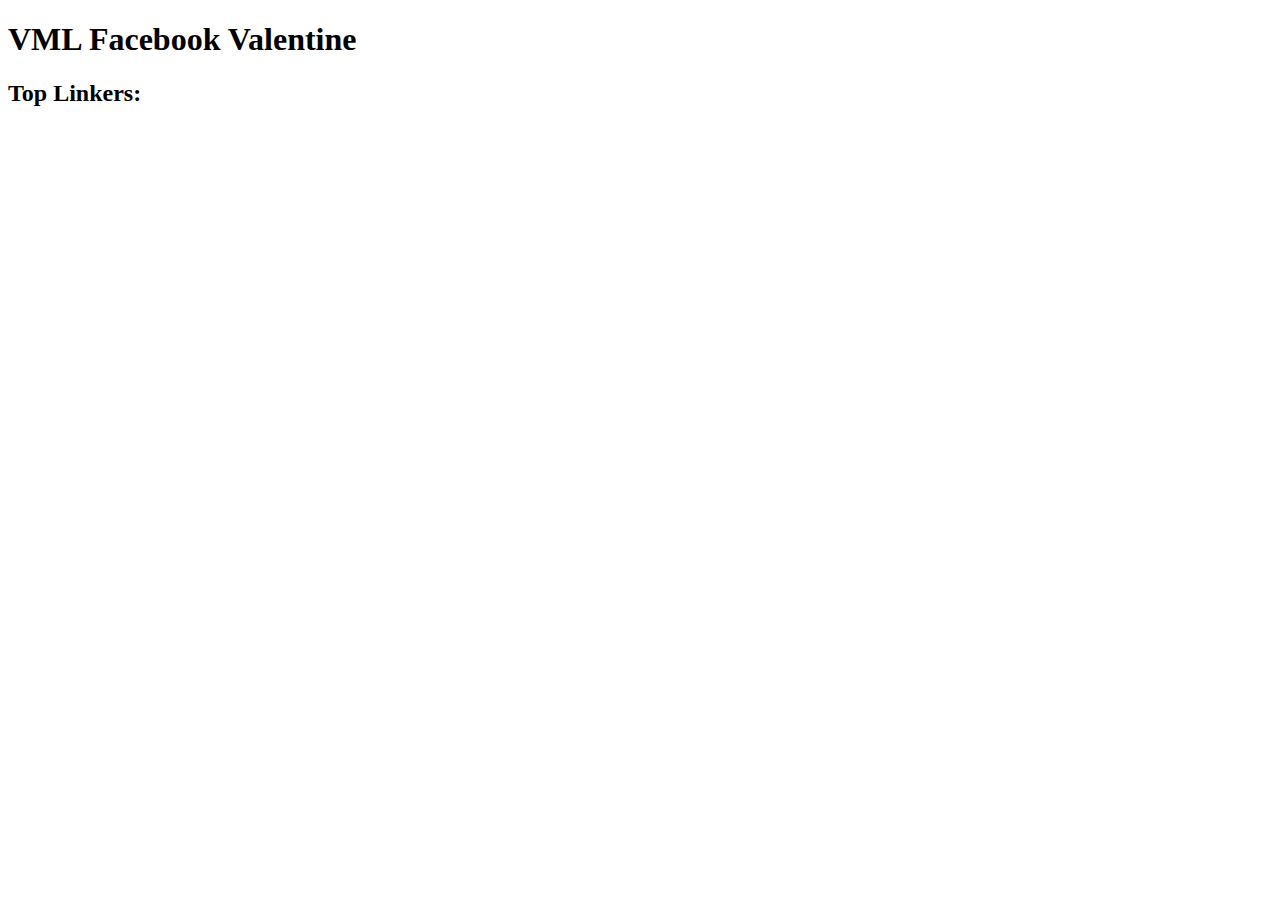
<file: static/index-dev.html>
<!DOCTYPE html>
	<html>
	<head>
		<meta http-equiv="content-type" content="text/html; charset=utf-8" />
		<title>test</title>
		<script type="text/javascript" src="jquery-1.7.1.min.js"></script>
		<script type="text/javascript">
            function dump(arr,level) {
                    var dumped_text = "";
                    if(!level) level = 0;
                    
                    //The padding given at the beginning of the line.
                    var level_padding = "";
                    for(var j=0;j<level+1;j++) level_padding += "    ";
                    
                    if(typeof(arr) == 'object') { //Array/Hashes/Objects 
                            for(var item in arr) {
                                    var value = arr[item];
                                    
                                    if(typeof(value) == 'object') { //If it is an array,
                                            dumped_text += level_padding + "'" + item + "' ...\n";
                                            dumped_text += dump(value,level+1);
                                    } else {
                                            dumped_text += level_padding + "'" + item + "' => \"" + value + "\"\n";
                                    }
                            }
                    } else { //Stings/Chars/Numbers etc.
                            dumped_text = "===>"+arr+"<===("+typeof(arr)+")";
                    }
                    return dumped_text;
            }
      
    		function countLikes() {
                //testing me/feed instead of me/posts
                // FB.api('/me/feed', function(myPosts) {
                //     $('#results').append('<br/><br/><h1> Graph API all posts</h1>');
                //     $('#results').append('<pre>' + dump(myPosts) +'</pre>');
                // });

                FB.api(
		        {
		            method: 'fql.query',
		            //query: 'SELECT actor_id, post_id, message, target_id FROM stream WHERE source_id = me() LIMIT 5000'
                    query: 'SELECT likes.friends, created_time FROM stream WHERE source_id = me() AND is_hidden = 0 LIMIT 5000'
		        },
		        function(myPosts) {
                                $('#results').append('<br/><br/><h1> FQL all posts</h1>');
                                $('#results').append('<pre>' + dump(myPosts) +'</pre>');
                            }
                );
            
                var _myPosts;
                var user_id_counts = {};
                var highestCount = 0;
                var topLikers = [];
                var topLikersInfo = [];
                
                var start = new Date().getTime();
    			
    			FB.api(
		        {
		            method: 'fql.query',
		            query: 'SELECT uid, first_name, last_name FROM user where uid IN (SELECT likes.friends FROM stream WHERE source_id = me() AND is_hidden = 0 AND created_time > 0)'
		        },
		        function(myPosts) {
                    //count the top likers
                    for(var i=0;i < myPosts.length;i++){
                        if(user_id_counts.hasOwnProperty(myPosts[i].uid.toString())){
                            //already has key, increment
                            user_id_counts[myPosts[i].uid.toString()]++;
                        } else{
                            user_id_counts[myPosts[i].uid.toString()] = 1;
                        }
                        
                        // also keep track of the current highest
                        if(user_id_counts[myPosts[i].uid.toString()] > highestCount){  //new highest count
                                topLikers = [];
                                highestCount = user_id_counts[myPosts[i].uid.toString()];
                                topLikers.push(myPosts[i].uid.toString())
                        } else if(user_id_counts[myPosts[i].uid.toString()] == highestCount){ //more than 1 person with this count
                                topLikers.push(myPosts[i].uid.toString());
                        } 
                    }
                            
                    for(var j=0; j < topLikers.length;j++){
                        FB.api(
                            {
                                method: 'fql.query',
                                query: 'SELECT uid, first_name, last_name FROM user WHERE uid = ' + topLikers[j].toString()
                            },
                            function(data) {
                                for(var k=0; k < data.length;k++){
                                    $('#results').append('<p>' + data[k].first_name + ' ' + data[k].last_name + ' has liked my posts ' + highestCount +' time(s)</p>');
                                    topLikersInfo.push(data[k]);
                                }
                                
                                if(j ==0){
                                    //console.log("Total time: " + (new Date().getTime() - start));
                                    var topName = topLikersInfo[0].first_name + ' '+ topLikersInfo[0].last_name;
                                    var topId = topLikersInfo[0].uid;
                                    
                                    FB.ui({
                                        method: 'stream.publish',
                                        attachment: {
                                          name: topName +" is your valentine! They liked you " + highestCount + " time(s)",
                                          caption: topName +" is my valentine! ",  //TODO fix this!!!
                                          media: [{
                                            type: 'image',
                                            href: 'http://vmlfbval.appspot.com/',
                                            src: 'http://countmeus.appspot.com/splash.jpg'
                                          }]
                                        },
                                        action_links: [{
                                          text: 'Find out who your VML FB Valentine is!',
                                          href: 'http://vmlfbval.appspot.com/'
                                        }],
                                        user_message_prompt: 'Send your valentine a message:'
                                      });
                                }
                            }
                        );
                    }            
                }); //end of FB.api call fql query for posts
            }
		</script>		
	</head>
	<body>
		<h1>VML Facebook Valentine</h1>
		<div id="fb-root"></div>
	    <script>  
		function fbLoginStatus(response) {
            button = document.getElementById('fb-auth');
            userInfo = document.getElementById('user-info');

            if (response.authResponse) {
                //user is already logged in and connected
                    //console.log("user is already logged in and connected");
                    countLikes();
            } else {
                //user is not connected to your app or logged out
                //console.log("user not connected to app or logged out");
                button.innerHTML = 'Login';
                button.onclick = function() {
                    //console.log("button.onclick");
                    showLoader(true);
                    FB.login(function(response) {
                        if (response.authResponse) {
                            countLikes();
                        } else {
                            //user cancelled login or did not grant authorization
                           showLoader(false);
                        }
                    }, {scope:'read_stream'});
                }
            }
	  	}
		
		window.fbAsyncInit = function() {
		    FB.init({
		      appId      : '374030012622491', // App ID
		      channelUrl : 'http://vmlfbval.appspot.com/channel.html', // Channel File
		      status     : true, // check login status
		      cookie     : true, // enable cookies to allow the server to access the session
		      xfbml      : true  // parse XFBML
		    });

		    // Additional initialization code here
			//FB.getLoginStatus(fbLoginStatus);
			FB.Event.subscribe('auth.statusChange', fbLoginStatus);
		};
		
	      (function() {
	        var e = document.createElement('script');
	        e.src = document.location.protocol + '//connect.facebook.net/en_US/all.js';
	        document.getElementById('fb-root').appendChild(e);
	   }());
	    </script>
		<fb:login-button perms="read_stream" show-faces="true"></fb:login-button>
		<h2>Top Linkers:</h2>
		<div id="results"></div>
		

	</body>
	</html>
</file>
